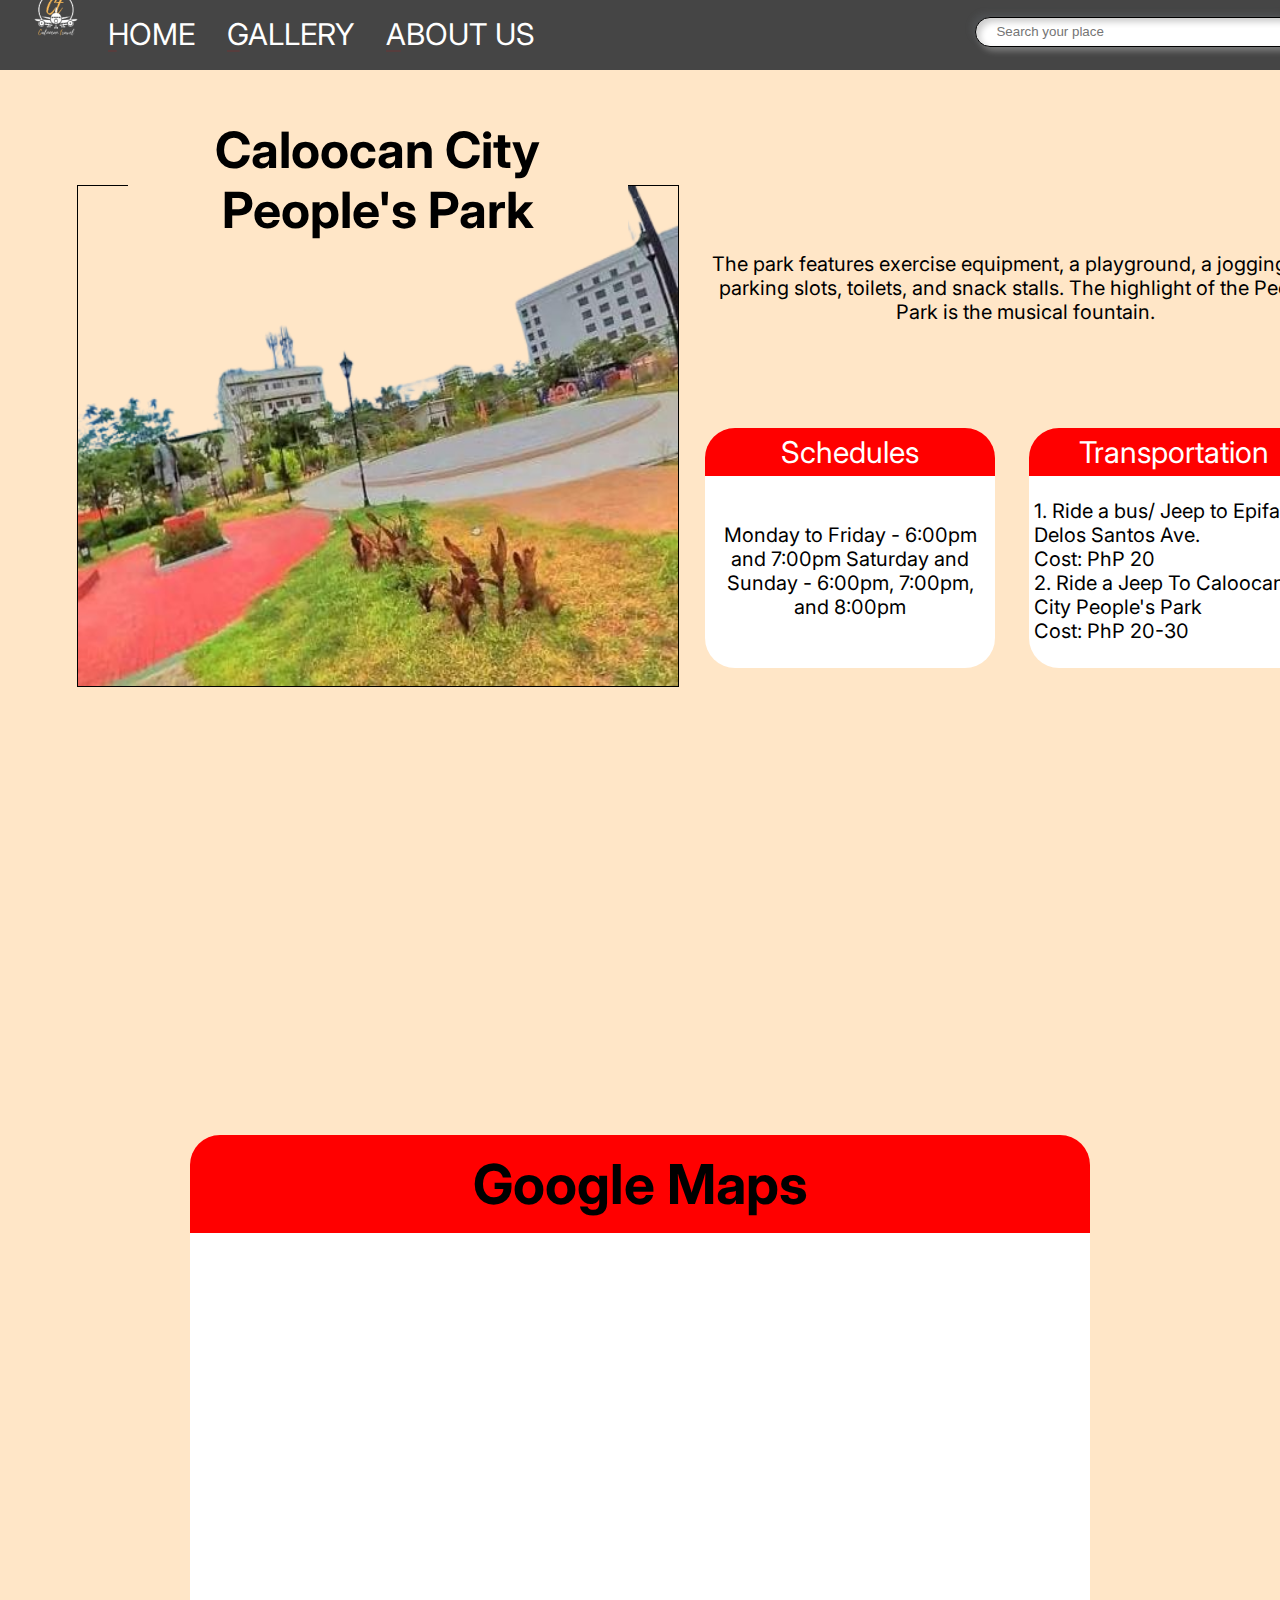
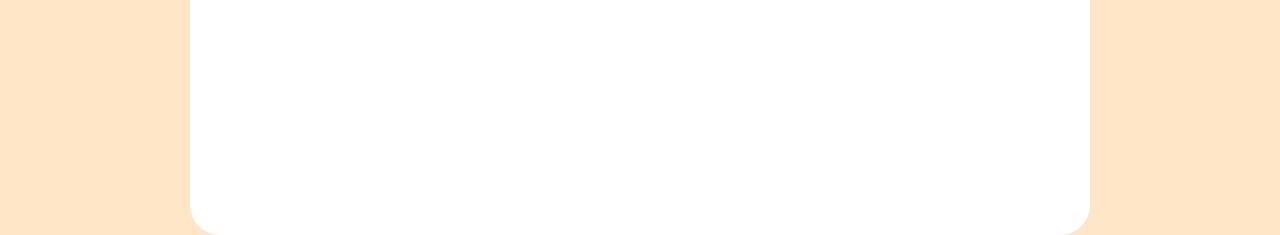
<file: Web System Technologies/proposal/my pages/Parkpages/caloocancitypeoplespark.html>
<!DOCTYPE html>
<html lang="en">
<head>
    <meta charset="UTF-8">
    <meta http-equiv="X-UA-Compatible" content="IE=edge">
    <meta name="viewport" content="width=device-width, initial-scale=1.0">
    <title>Caloocan City People's Park</title>
    <link rel="shortcut icon" href="image/logonijazzy.png" type="image/x-icon">
    <link rel="stylesheet" href="longtitle.css">
    <link href='https://fonts.googleapis.com/css?family=Inter' rel='stylesheet'>
</head>
<body>

    <div class="box">
        <span class="image"><img src="image/peoples park no bg.png" style="height: 500px;width: 600px;"></span>
        <span class="title"> Caloocan City People's Park</span>
        <span class="details">The park features exercise equipment, a playground, a jogging path, parking slots, toilets, and snack stalls. The highlight of the People’s Park is the musical fountain. 
        </span>
        <span class="schedulebox">
            <span class="scheduletext">Schedules</span>
            <span class="schedule">Monday to Friday - 6:00pm and 7:00pm Saturday and Sunday - 6:00pm, 7:00pm, and 8:00pm </span>
        </span>

        <span class="transportbox">
            <span class="transporttext">Transportation</span>
            <span class="transport">1. Ride a bus/ Jeep  to Epifano Delos Santos Ave.
                <br> Cost: PhP 20 
                <br> 2. Ride a Jeep To Caloocan City People's Park 
                <br> Cost: PhP 20-30</span>
        </span>
    </div>
    <div class="googlemapbox">
        <span class="googlemap">Google Maps
        </span>
        <iframe src="https://www.google.com/maps/embed?pb=!1m18!1m12!1m3!1d3860.136682039109!2d120.9905544!3d14.648181599999997!2m3!1f0!2f0!3f0!3m2!1i1024!2i768!4f13.1!3m3!1m2!1s0x3397b78908d521e5%3A0xecbe39dd6d526067!2sCaloocan%20City%20People&#39;s%20Park!5e0!3m2!1sen!2sph!4v1683515433397!5m2!1sen!2sph" width="600" height="450" style="border:0;" allowfullscreen="" loading="lazy" referrerpolicy="no-referrer-when-downgrade"></iframe>
</div>




  

























    <!-- Header-->
    <div class="header">
        <input type="search" id="searchid" placeholder="Search your place"> 
        <nav>
            <ul>
            <li><a href="/Web System Technologies/proposal/index.html">HOME</a></li>
            <li><a href="/Web System Technologies/proposal/index.html#gotogallery">GALLERY</a></li>
            <li><a href="about us.html">ABOUT US</a></li>
        </ul>
        </nav>
    </div>
    <div class="logo"> <img src="image/logonicath.png" height="120px" width="120px"></div>
    <div class="headerr"></div>
</body>
</html>
</file>
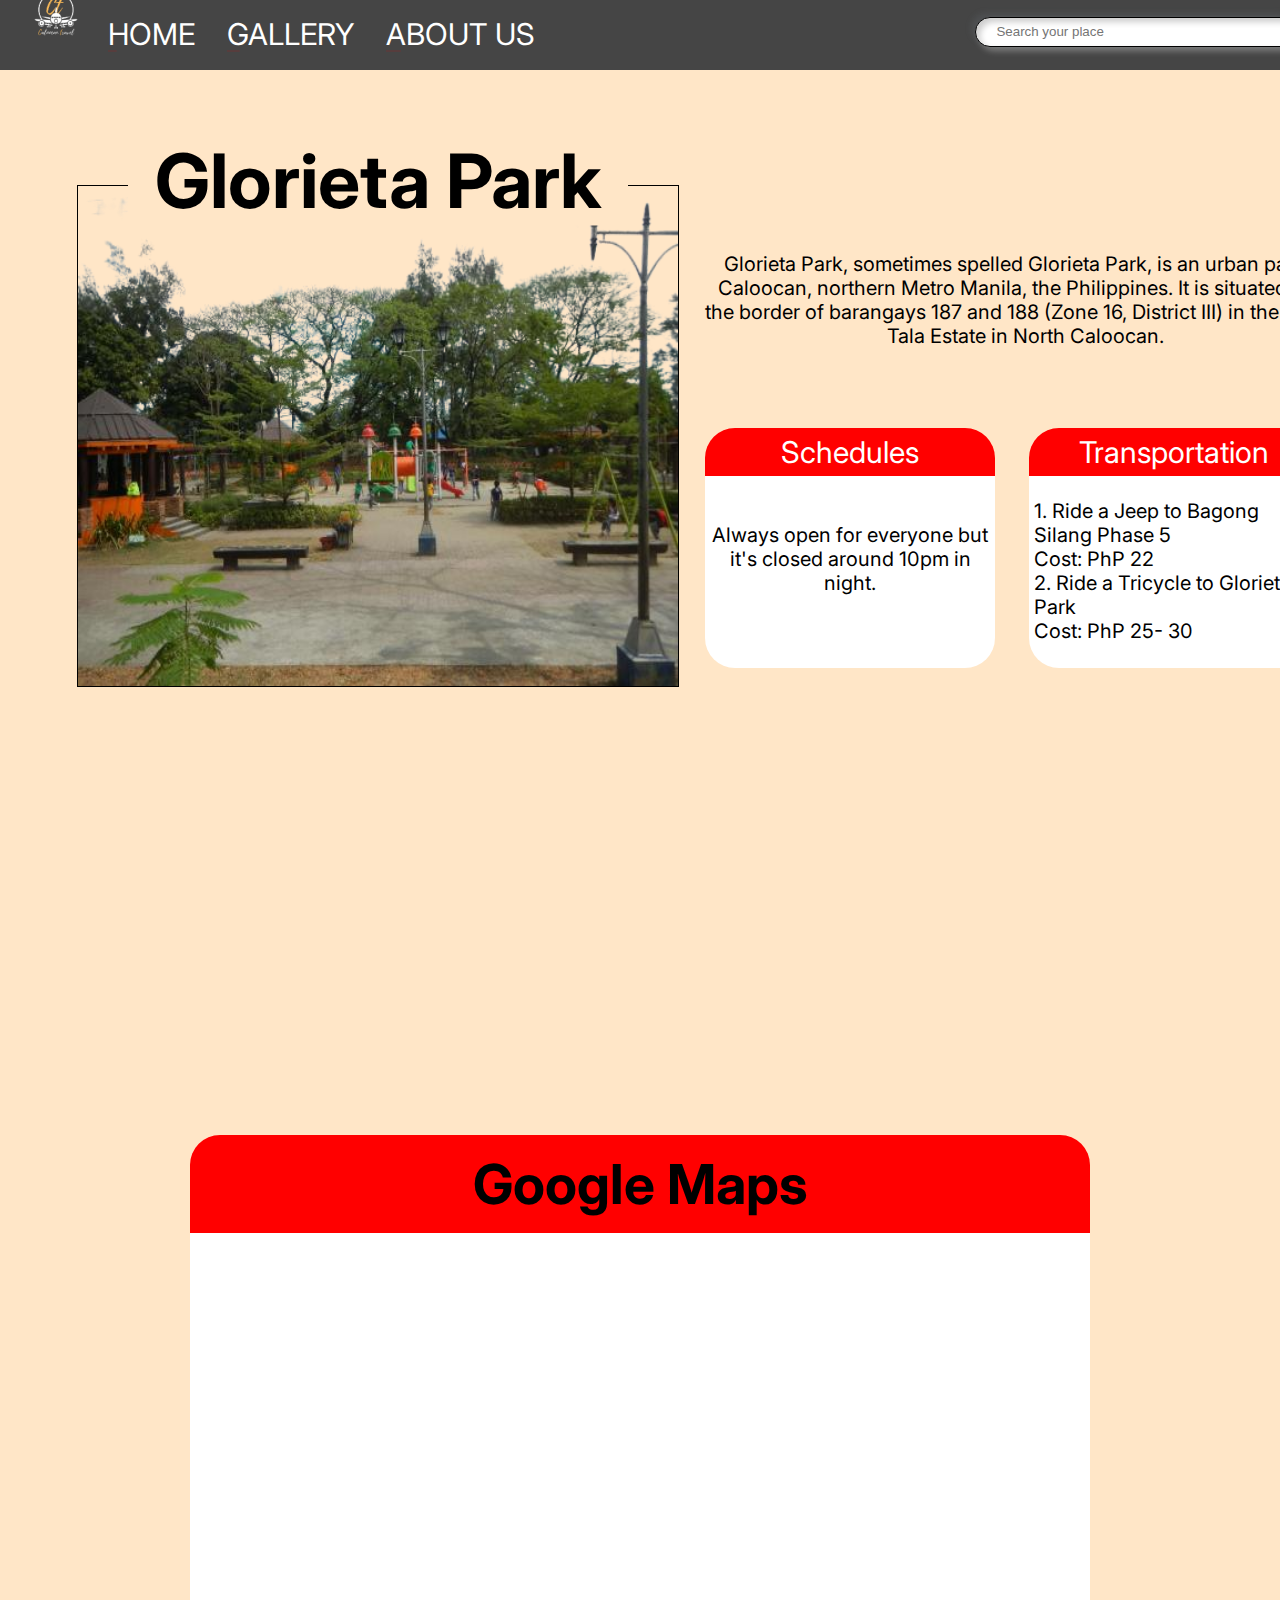
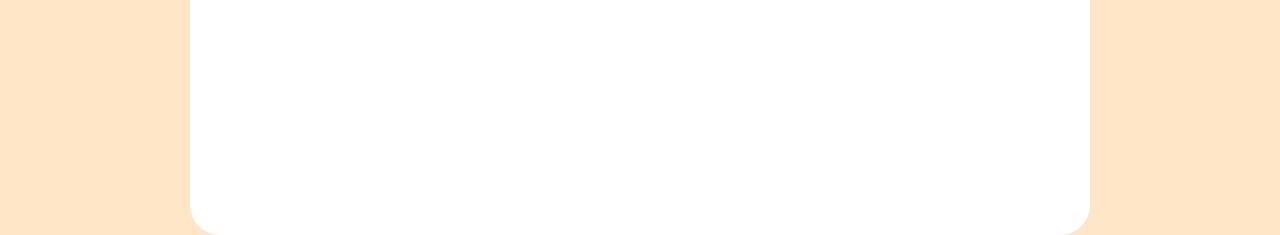
<file: Web System Technologies/proposal/my pages/Parkpages/GlorietaPark.html>
<!DOCTYPE html>
<html lang="en">
<head>
    <meta charset="UTF-8">
    <meta http-equiv="X-UA-Compatible" content="IE=edge">
    <meta name="viewport" content="width=device-width, initial-scale=1.0">
    <title>Glorieta Park</title>
    <link rel="shortcut icon" href="image/logonijazzy.png" type="image/x-icon">
    <link rel="stylesheet" href="shorttitle.css">
    <link href='https://fonts.googleapis.com/css?family=Inter' rel='stylesheet'>
</head>
<body>

    <div class="box">
        <span class="image"><img src="image/glorieta-removebg-preview (1).png" style="height: 500px;width: 600px;"></span>
        <span class="title"> Glorieta Park</span>
        <span class="details">Glorieta Park,  sometimes spelled Glorieta Park, is an urban park in Caloocan, northern Metro Manila, the Philippines. It is situated near the border of barangays 187 and 188 (Zone 16, District III) in the former Tala Estate in North Caloocan.</span>
        <span class="schedulebox">
            <span class="scheduletext">Schedules</span>
            <span class="schedule">Always open for everyone but it's closed around 10pm in night. </span>
        </span>

        <span class="transportbox">
            <span class="transporttext">Transportation</span>
            <span class="transport">1. Ride a Jeep to Bagong Silang Phase 5 <br>
                Cost: PhP 22 <br>
                2. Ride a Tricycle to Glorieta Park  <br>
                Cost:  PhP 25- 30 </span>
        </span>
    </div>
    <div class="googlemapbox">
        <span class="googlemap">Google Maps
        </span>
    <iframe src="https://www.google.com/maps/embed?pb=!1m18!1m12!1m3!1d2974.9484644187683!2d121.05961196850085!3d14.767292607247889!2m3!1f0!2f0!3f0!3m2!1i1024!2i768!4f13.1!3m3!1m2!1s0x3397afe1016b7bfb%3A0x5397ed3c216becc8!2sGlorieta%20Park!5e0!3m2!1sen!2sph!4v1682926826551!5m2!1sen!2sph" width="800" height="550" style="border:0;" allowfullscreen="" loading="lazy" referrerpolicy="no-referrer-when-downgrade"></iframe>
</div>




  

























    <!-- Header-->
    <div class="header">
        <input type="search" id="searchid" placeholder="Search your place"> 
        <nav>
            <ul>
            <li><a href="/Web System Technologies/proposal/index.html">HOME</a></li>
            <li><a href="/Web System Technologies/proposal/index.html#gotogallery">GALLERY</a></li>
            <li><a href="about us.html">ABOUT US</a></li>
        </ul>
        </nav>
    </div>
    <div class="logo"> <img src="image/logonicath.png" height="120px" width="120px"></div>
    <div class="headerr"></div>
</body>
</html>
</file>
<file: Web System Technologies/proposal/my pages/Parkpages/longtitle.css>
a:link {
    text-decoration: none;
    }
    a::before{
        content: "";
position: absolute;
left: 0;
bottom: 0;
width: 100%;
height: 2px;
background: red;
border: 4px;
scale: .1 ;
transform-origin: left;
transition: scale 1s;
    }
    a:hover::before{
        scale: 1;
        }
        a{
        color: white;
        }
    body{
        background-color: #FFE6C7;
    }
    .header{
        top: 0;
        left: 0;
        position: fixed ;
        background-color: #454545;
        width:  1368px;
        height: 70px;
    }
    
    #searchid{
        position: absolute;
        left: 83%;
        top: 45%;
        transform: translate(-50%,-50%);
        background-color: rgb(148, 213, 230);
        border: solid;
        border-width: 1px;
        height: 50px;
        width: 320px;
        border-radius: 10%;
        background: #fff;
        height: 30px;
        border-radius: 30px;
        padding: 10px 20px;
        display: flex;
        justify-content: center;
        align-items: center;
        cursor: pointer;
        transition: 0.8s;
        box-shadow:inset 2px 2px 2px 0px rgba(255,255,255,.5),
        inset -7px -7px 10px 0px rgba(0,0,0,.1),
       7px 7px 20px 0px rgba(0,0,0,.1),
       4px 4px 5px 0px rgba(0,0,0,.1);
       text-shadow:  0px 0px 6px rgba(255,255,255,.3),
                  -4px -4px 6px rgba(116, 125, 136, .2);
      text-shadow: 2px 2px 3px rgba(255,255,255,0.5);
      box-shadow:  4px 4px 6px 0 rgba(255,255,255,.3),
                  -4px -4px 6px 0 rgba(116, 125, 136, .2), 
        inset -4px -4px 6px 0 rgba(255,255,255,.2),
        inset 4px 4px 6px 0 rgba(0, 0, 0, .2);
    }
    nav{
display: flex ;
position: absolute;
gap: 8px;
top: 0%;
left: 5%;
cursor: pointer;
}
ul{
justify-content: space-between ;
list-style: none;
display: flex;
gap: 32px;
}
li{
list-style: none;
position: relative;
display: inline-block;
font-size: 30px;
color: white;
font-family: 'Inter';
}

li::before{
content: "";
position: absolute;
left: 0;
bottom: 0;
width: 100%;
height: 2px;
background: red;
border: 4px;
scale: .1 ;
transform-origin: left;
transition: scale 1s;
}

li:hover::before{
scale: 1;
}
#nohover{
    color: white;
}
a:link {
    text-decoration: none;
    }
    a::before{
        content: "";
position: absolute;
left: 0;
bottom: 0;
width: 0%;
height: 0px;
background: transparent;
border: 0px;
scale: .0 ;
transform-origin: left;
transition: scale 0s;
    }
    a:hover::before{
        scale: 0;
    }
    .logo{
        position: fixed;
        top: -6%;
        left: -0.5%;
        height: 130px;
        width: 130px;
        background-color: transparent;
        }
/*fix header*/

      .box{
        background-color: #FFE6C7;
        position: absolute;
        height: 800px;
        width: 1349.3px;
        left: 0;
        top: 12%;
      }


    .title{
        font-family: 'Inter';
        font-size: 50px;
        position: absolute;
        top: 9%;
        left: 28%;
        transform: translate(-50%,-50%);
        width: 500px;
        text-align: center;
        background-color: #FFE6C7;
        font-weight: bold;
    }
    .image{
        width: 600px;
        height: 500px;
        background-color: #FFE6C7;
        position: absolute;
        position: absolute;
        top: 41%;
        left: 28%;
        transform: translate(-50%,-50%);
        border: solid;
        border-width: 1.5px;
    }
    .details{
        font-family: 'Inter';
        font-size: 20px;
        position: absolute;
        top: 18%;
        left: 52%;
        text-align: center;
    }
    .schedulebox{
        transform: translate(-50%,-50%);
        position: absolute;
        height: 240px;
        width: 290px;
        top: 55%;
        left: 63%;
        background: linear-gradient(360deg, white, white 80%, red 20% );
        border-radius: 30px;
    }
    .schedule{
        font-family: 'Inter';
        font-size: 20px;
        position: absolute;
        top: 50%;
        left: 50%;
        transform: translate(-50%,-50%);
        height: 50px;
        width: 280px;
        text-align: center;
    }
    .scheduletext{
        font-family: 'inter';
        font-size: 30px;
        position: absolute;
        top: 10%;
        left: 50%;
        transform: translate(-50%,-50%);
        color: white;
    }
    .transportbox{
        transform: translate(-50%,-50%);
        position: absolute;
        height: 240px;
        width: 290px;
        top: 55%;
        left: 87%;
        background: linear-gradient(360deg, white, white 80%, red 20% );
        border-radius: 30px;
    }
    .transport{
        font-family: 'Inter';
        font-size: 20px;
        position: absolute;
        top: 40%;
        left: 50%;
        transform: translate(-50%,-50%);
        height: 50px;
        width: 280px;
        text-align: left;
    }
    .transporttext{
        font-family: 'inter';
        font-size: 30px;
        position: absolute;
        top: 10%;
        left: 50%;
        transform: translate(-50%,-50%);color: white;
    }

    iframe{
        position: absolute;
        top: 56%;
        left: 50%;
        transform: translate(-50%,-50%);
    }
    .googlemap{
        font-family: 'Inter';
        font-size: 55px;
        position: absolute;
        top: 7%;
        left: 50%;
        transform: translate(-50%,-50%);
        width: 550px;
        text-align: center;
        background-color: transparent;
        font-weight: bold;
    } 

    .googlemapbox{
        transform: translate(-50%,-50%);
        position: absolute;
        height: 700px;
        width: 900px;
        top: 165%;
        left: 50%;
        background: linear-gradient(360deg, white, white 86%, red 14% );
        border-radius: 30px;
    }
</file>
<file: Web System Technologies/proposal/my pages/Parkpages/shorttitle.css>
a:link {
    text-decoration: none;
    }
    a::before{
        content: "";
position: absolute;
left: 0;
bottom: 0;
width: 100%;
height: 2px;
background: red;
border: 4px;
scale: .1 ;
transform-origin: left;
transition: scale 1s;
    }
    a:hover::before{
        scale: 1;
        }
        a{
        color: white;
        }
    body{
        background-color: #FFE6C7;
    }
    .header{
        top: 0;
        left: 0;
        position: fixed ;
        background-color: #454545;
        width:  1368px;
        height: 70px;
    }
    
    #searchid{
        position: absolute;
        left: 83%;
        top: 45%;
        transform: translate(-50%,-50%);
        background-color: rgb(148, 213, 230);
        border: solid;
        border-width: 1px;
        height: 50px;
        width: 320px;
        border-radius: 10%;
        background: #fff;
        height: 30px;
        border-radius: 30px;
        padding: 10px 20px;
        display: flex;
        justify-content: center;
        align-items: center;
        cursor: pointer;
        transition: 0.8s;
        box-shadow:inset 2px 2px 2px 0px rgba(255,255,255,.5),
        inset -7px -7px 10px 0px rgba(0,0,0,.1),
       7px 7px 20px 0px rgba(0,0,0,.1),
       4px 4px 5px 0px rgba(0,0,0,.1);
       text-shadow:  0px 0px 6px rgba(255,255,255,.3),
                  -4px -4px 6px rgba(116, 125, 136, .2);
      text-shadow: 2px 2px 3px rgba(255,255,255,0.5);
      box-shadow:  4px 4px 6px 0 rgba(255,255,255,.3),
                  -4px -4px 6px 0 rgba(116, 125, 136, .2), 
        inset -4px -4px 6px 0 rgba(255,255,255,.2),
        inset 4px 4px 6px 0 rgba(0, 0, 0, .2);
    }
    nav{
display: flex ;
position: absolute;
gap: 8px;
top: 0%;
left: 5%;
cursor: pointer;
}
ul{
justify-content: space-between ;
list-style: none;
display: flex;
gap: 32px;
}
li{
list-style: none;
position: relative;
display: inline-block;
font-size: 30px;
color: white;
font-family: 'inter';
}

li::before{
content: "";
position: absolute;
left: 0;
bottom: 0;
width: 100%;
height: 2px;
background: red;
border: 4px;
scale: .1 ;
transform-origin: left;
transition: scale 1s;
}

li:hover::before{
scale: 1;
}
#nohover{
    color: white;
}
a:link {
    text-decoration: none;
    }
    a::before{
        content: "";
position: absolute;
left: 0;
bottom: 0;
width: 0%;
height: 0px;
background: transparent;
border: 0px;
scale: .0 ;
transform-origin: left;
transition: scale 0s;
    }
    a:hover::before{
        scale: 0;
    }
    .logo{
        position: fixed;
        top: -6%;
        left: -0.5%;
        height: 130px;
        width: 130px;
        background-color: transparent;
        }
/*fix header*/

      .box{
        background-color: #FFE6C7;
        position: absolute;
        height: 800px;
        width: 1349.3px;
        left: 0;
        top: 12%;
      }


    .title{
        font-family: 'Inter';
        font-size: 75px;
        position: absolute;
        top: 9%;
        left: 28%;
        transform: translate(-50%,-50%);
        width: 500px;
        text-align: center;
        background-color: #FFE6C7;
        font-weight: bold;
    }
    .image{
        width: 600px;
        height: 500px;
        background-color: #FFE6C7;
        position: absolute;
        position: absolute;
        top: 41%;
        left: 28%;
        transform: translate(-50%,-50%);
        border: solid;
        border-width: 1.5px;
    }
    .details{
        font-family: 'Inter';
        font-size: 20px;
        position: absolute;
        top: 18%;
        left: 52%;
        text-align: center;
    }
    .schedulebox{
        transform: translate(-50%,-50%);
        position: absolute;
        height: 240px;
        width: 290px;
        top: 55%;
        left: 63%;
        background: linear-gradient(360deg, white, white 80%, red 20% );
        border-radius: 30px;
    }
    .schedule{
        font-family: 'Inter';
        font-size: 20px;
        position: absolute;
        top: 50%;
        left: 50%;
        transform: translate(-50%,-50%);
        height: 50px;
        width: 280px;
        text-align: center;
    }
    .scheduletext{
        font-family: 'inter';
        font-size: 30px;
        position: absolute;
        top: 10%;
        left: 50%;
        transform: translate(-50%,-50%);
        color: white;
    }
    .transportbox{
        transform: translate(-50%,-50%);
        position: absolute;
        height: 240px;
        width: 290px;
        top: 55%;
        left: 87%;
        background: linear-gradient(360deg, white, white 80%, red 20% );
        border-radius: 30px;
    }
    .transport{
        font-family: 'Inter';
        font-size: 20px;
        position: absolute;
        top: 40%;
        left: 50%;
        transform: translate(-50%,-50%);
        height: 50px;
        width: 280px;
        text-align: left;
    }
    .transporttext{
        font-family: 'inter';
        font-size: 30px;
        position: absolute;
        top: 10%;
        left: 50%;
        transform: translate(-50%,-50%);color: white;
    }

    iframe{
        position: absolute;
        top: 56%;
        left: 50%;
        transform: translate(-50%,-50%);
    }
    .googlemap{
        font-family: 'Inter';
        font-size: 55px;
        position: absolute;
        top: 7%;
        left: 50%;
        transform: translate(-50%,-50%);
        width: 550px;
        text-align: center;
        background-color: transparent;
        font-weight: bold;
    } 

    .googlemapbox{
        transform: translate(-50%,-50%);
        position: absolute;
        height: 700px;
        width: 900px;
        top: 165%;
        left: 50%;
        background: linear-gradient(360deg, white, white 86%, red 14% );
        border-radius: 30px;
    }
</file>
